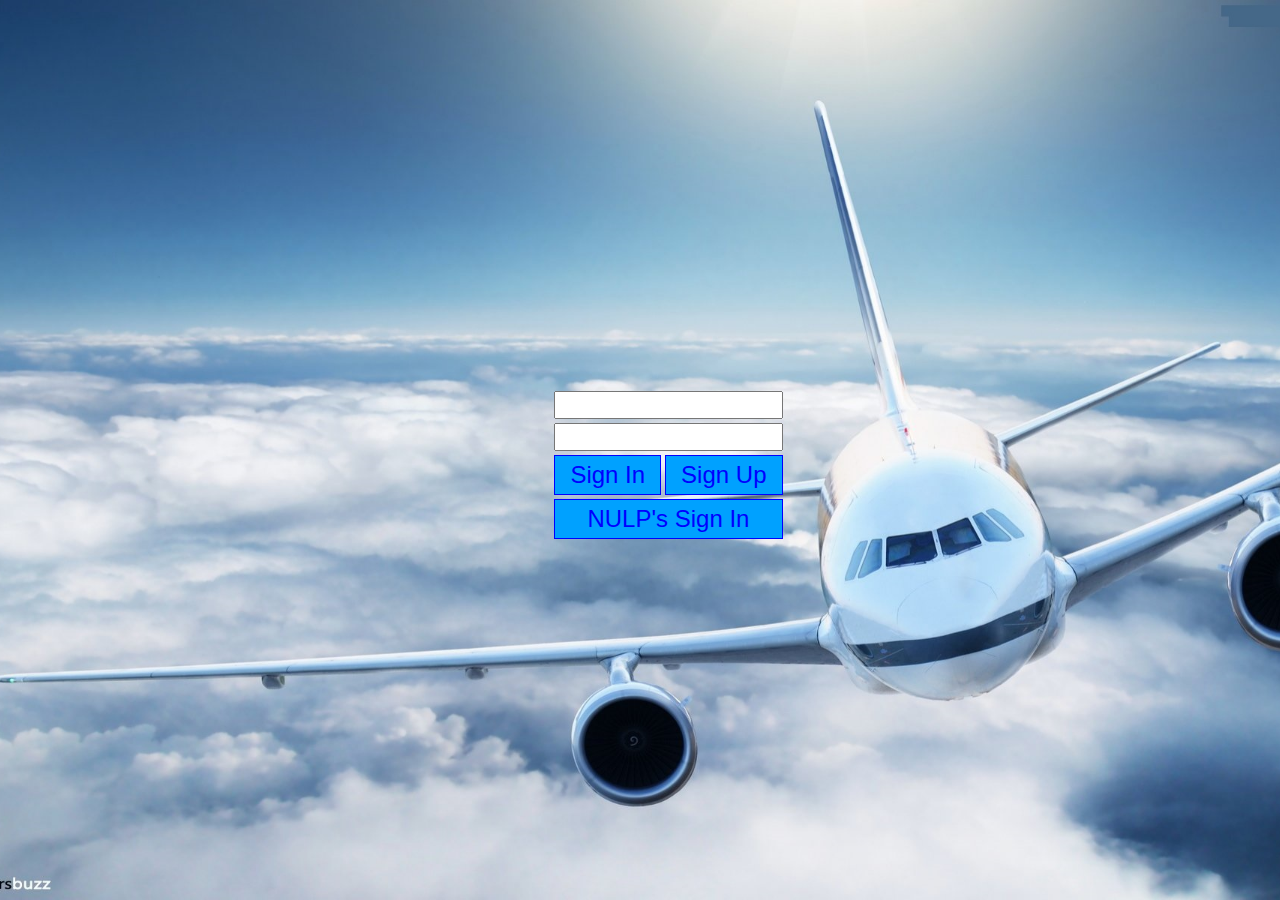
<file: index.html>
﻿<!DOCTYPE html>
<html lang="en">
    <head>
        <meta charset="utf-8" />
        <title>Airport: Log-In</title>
        <link rel="stylesheet" href="styles.css">
        <style>
            body {
                background-image: url(images/welcome-bg-image.JPG);
                background-position: center center;
                background-repeat: no-repeat;
                background-attachment: fixed;
                background-size: cover;
                background-color: #0094ff;
            }
        </style>
    </head>
    <body>
        <div class="center-wrapper">
            <table class="block-padding" align="center">
                <tr>
                    <td colspan="2">
                        <input class="block-width-full-input text-size-medium block-padding-big" type="text" />
                    </td>
                </tr>
                <tr>
                    <td colspan="2">
                        <input class="block-width-full-input text-size-medium block-padding-big" type="password" />
                    </td>
                </tr>
                <tr>
                    <td>
                        <button type="button" class="button text-size-huge block-width-full" onclick="location.href='main-page.html'">
                            Sign In
                        </button>
                    </td>
                    <td>
                        <button type="button" class="button text-size-huge block-width-full" onclick="location.href='registration-page.html'">
                            Sign Up
                        </button>
                    </td>
                </tr>
                <tr>
                    <td colspan="2">
                        <button type="button" class="button text-size-huge block-width-full" onclick="window.open('http://www.lp.edu.ua/', 'top=100', 'width=100', 'height=100')">
                            NULP's Sign In
                        </button>
                    </td>
                </tr>
            </table>
        </div>
    </body>
</html>
</file>
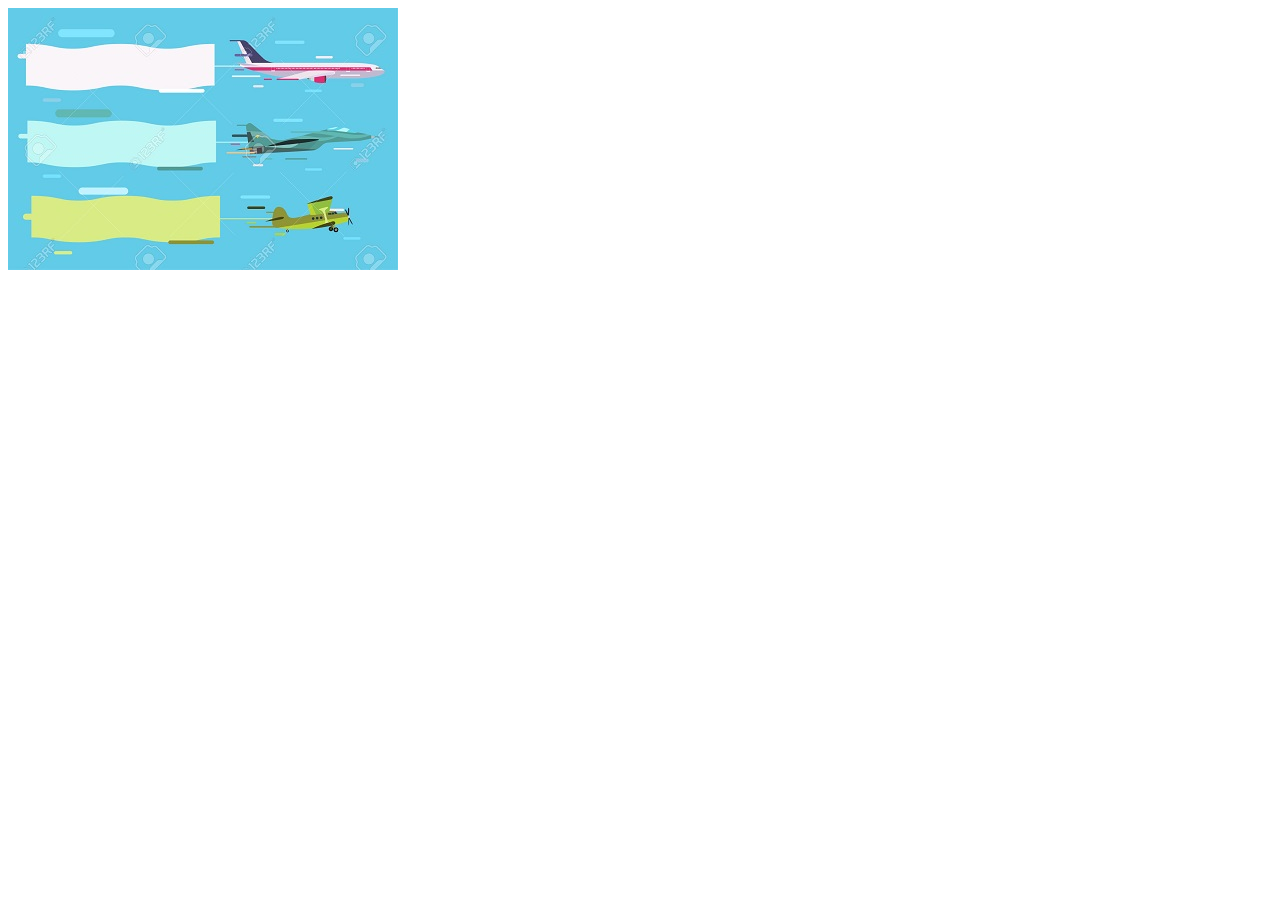
<file: advertising.html>
﻿<!DOCTYPE html>
<html lang="en">
<head>
    <meta charset="utf-8" />
    <title>Airport: Advertising</title>
</head>
<body>
    <div class="center-wrapper">
        <a href="http://www.lp.edu.ua/"><img src="images/advertising.jpg" /></a>
    </div>
</body>
</html>
</file>
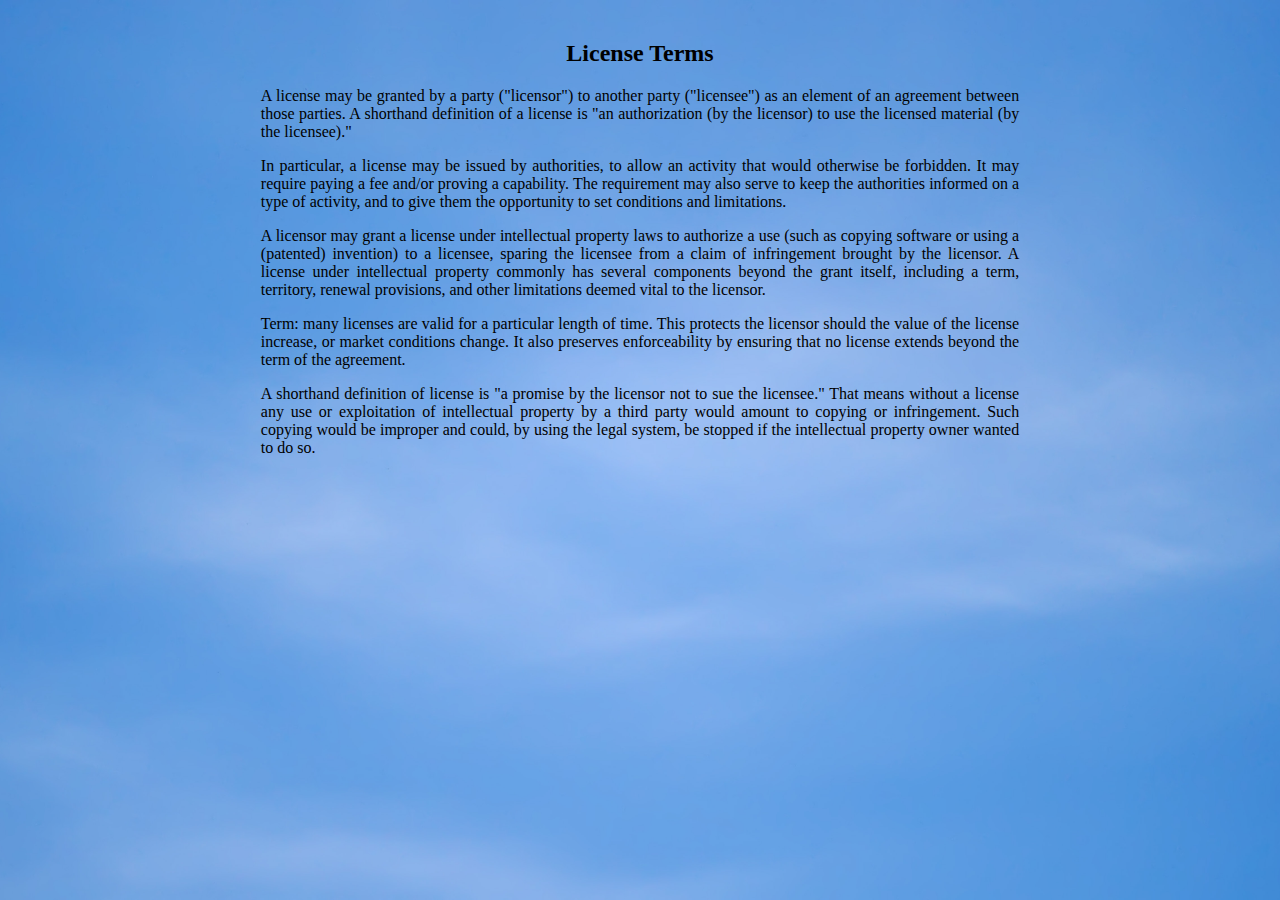
<file: license-page.html>
﻿<!DOCTYPE html>
<html lang="en">
<head>
    <meta charset="utf-8" />
    <title>Airport: License</title>
    <link rel="stylesheet" href="styles.css">
    <style>
        body {
            background-image: url(images/planes-bg-image.jpg);
            background-position: center center;
            background-repeat: no-repeat;
            background-attachment: fixed;
            background-size: cover;
            background-color: #0094ff;
        }
    </style>
</head>
<body>
    <div class="container">
        <h2 class="text-align-center">License Terms</h2>

        <div class="text-wrapper">
            <p class="text-align-justify">A license may be granted by a party ("licensor") to another party ("licensee") as an element of an agreement between those parties. A shorthand definition of a license is "an authorization (by the licensor) to use the licensed material (by the licensee)."</p>
            <p class="text-align-justify">In particular, a license may be issued by authorities, to allow an activity that would otherwise be forbidden. It may require paying a fee and/or proving a capability. The requirement may also serve to keep the authorities informed on a type of activity, and to give them the opportunity to set conditions and limitations.</p>
            <p class="text-align-justify">A licensor may grant a license under intellectual property laws to authorize a use (such as copying software or using a (patented) invention) to a licensee, sparing the licensee from a claim of infringement brought by the licensor. A license under intellectual property commonly has several components beyond the grant itself, including a term, territory, renewal provisions, and other limitations deemed vital to the licensor.</p>
            <p class="text-align-justify">Term: many licenses are valid for a particular length of time. This protects the licensor should the value of the license increase, or market conditions change. It also preserves enforceability by ensuring that no license extends beyond the term of the agreement.</p>
            <p class="text-align-justify">A shorthand definition of license is "a promise by the licensor not to sue the licensee." That means without a license any use or exploitation of intellectual property by a third party would amount to copying or infringement. Such copying would be improper and could, by using the legal system, be stopped if the intellectual property owner wanted to do so.</p>
        </div>

    </div>
</body>
</html>
</file>
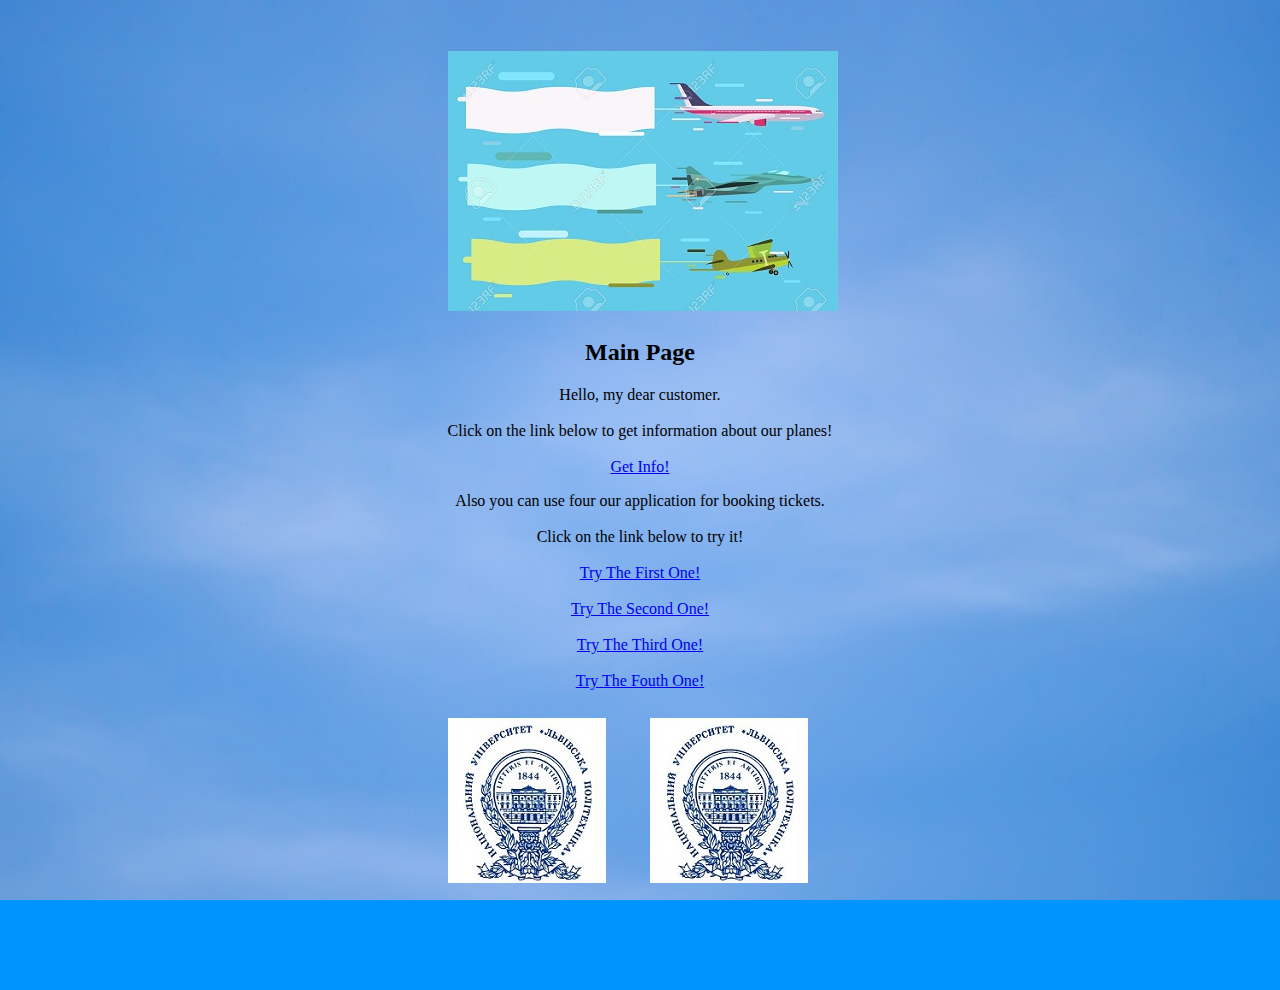
<file: main-page.html>
﻿<!DOCTYPE html>
<html lang="en">
<head>
    <meta charset="utf-8" />
    <title>Airport: Main</title>
    <link rel="stylesheet" href="styles.css">
    <style>
        body {
            background-image: url(images/planes-bg-image.jpg);
            background-position: center center;
            background-repeat: no-repeat;
            background-attachment: fixed;
            background-size: cover;
            background-color: #0094ff;
        }
    </style>
</head>
<body>
    <div class="container">

        <table align="center">
            <tr>
                <td align="center" colspan="2">
                    <iframe src="advertising.html" width="400" height="268" allowtransparency="true" frameborder="0" scrolling="no">
                        Sorry, your browser doesn't support iframe!
                    </iframe>
                </td>
            </tr>
            <tr>
                <td align="center" colspan="2">
                    <div class="text-wrapper">
                        <h2 class="text-align-center">Main Page</h2>

                        <p class="text-align-center">
                            Hello, my dear customer.<br /><br />
                            Click on the link below to get information about our planes!<br /><br />
                            <a href="planes-page.html">
                                Get Info!
                            </a>
                        </p>

                        <p class="text-align-center">
                            Also you can use four our application for booking tickets.<br /><br />
                            Click on the link below to try it!<br /><br />
                            <a href="script1-page.html">
                                Try The First One!
                            </a><br /><br />
                            <a href="script2-page.html">
                                Try The Second One!
                            </a><br /><br />
                            <a href="script3-page.html">
                                Try The Third One!
                            </a><br /><br />
                            <a href="script4-page.html">
                                Try The Fouth One!
                            </a>
                        </p>
                    </div>
                </td>
            </tr>
            <tr>
                <td>
                    <iframe src="nulp.html" width="184" height="193" allowtransparency="true" frameborder="0" scrolling="no">
                        Sorry, your browser doesn't support iframe!
                    </iframe>
                </td>
                <td>
                    <iframe src="nulp.html" width="184" height="193" allowtransparency="true" frameborder="0" scrolling="no">
                        Sorry, your browser doesn't support iframe!
                    </iframe>
                </td>
            </tr>
        </table>

    </div>
</body>
</html>
</file>
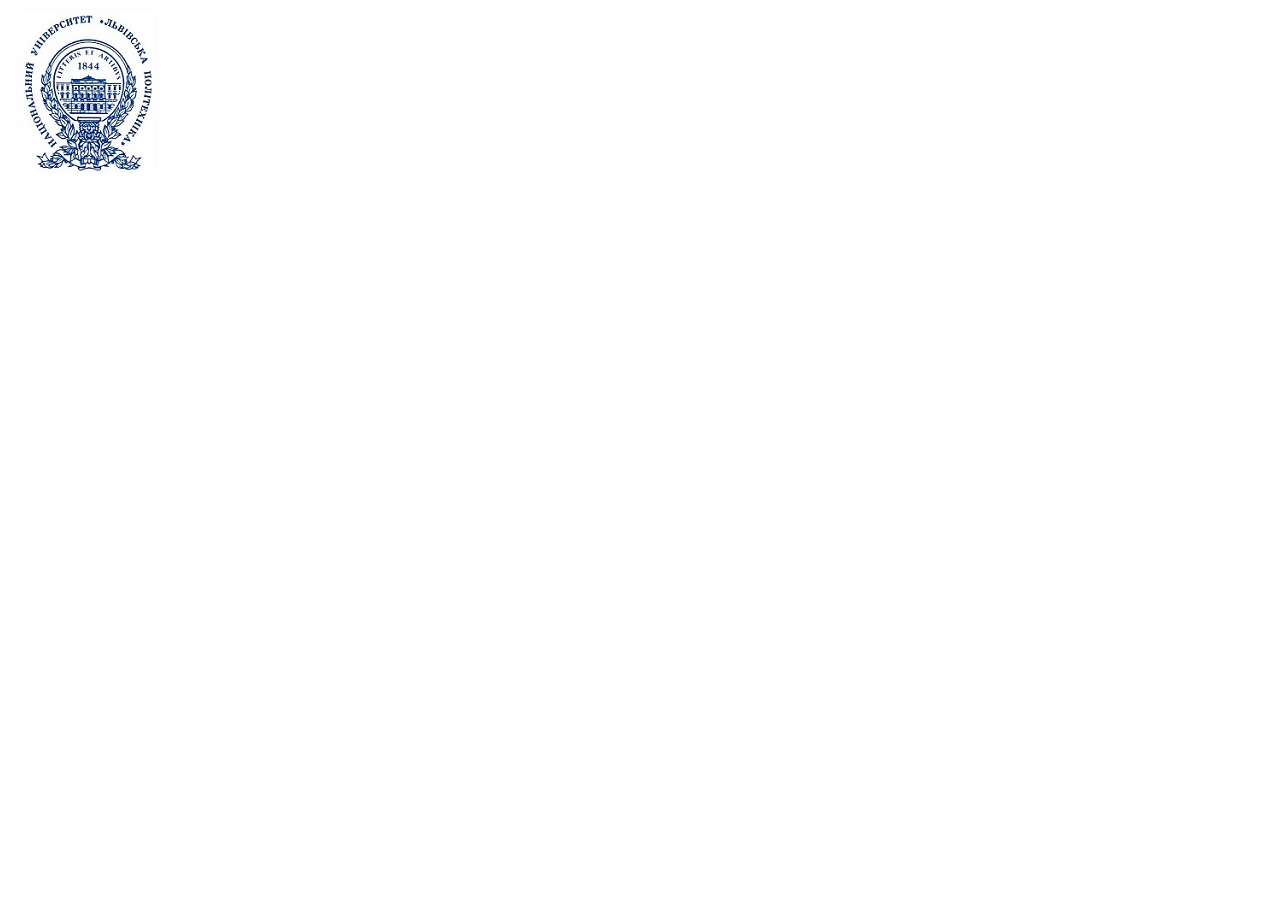
<file: nulp.html>
﻿<!DOCTYPE html>
<html lang="en">
    <head>
        <meta charset="utf-8" />
        <title>Airport: nulp</title>
    </head>
    <body>
        <div class="center-wrapper">
            <a href="http://www.lp.edu.ua/"><img src="images/nulp.jpg"/></a>
        </div>
    </body>
</html>
</file>
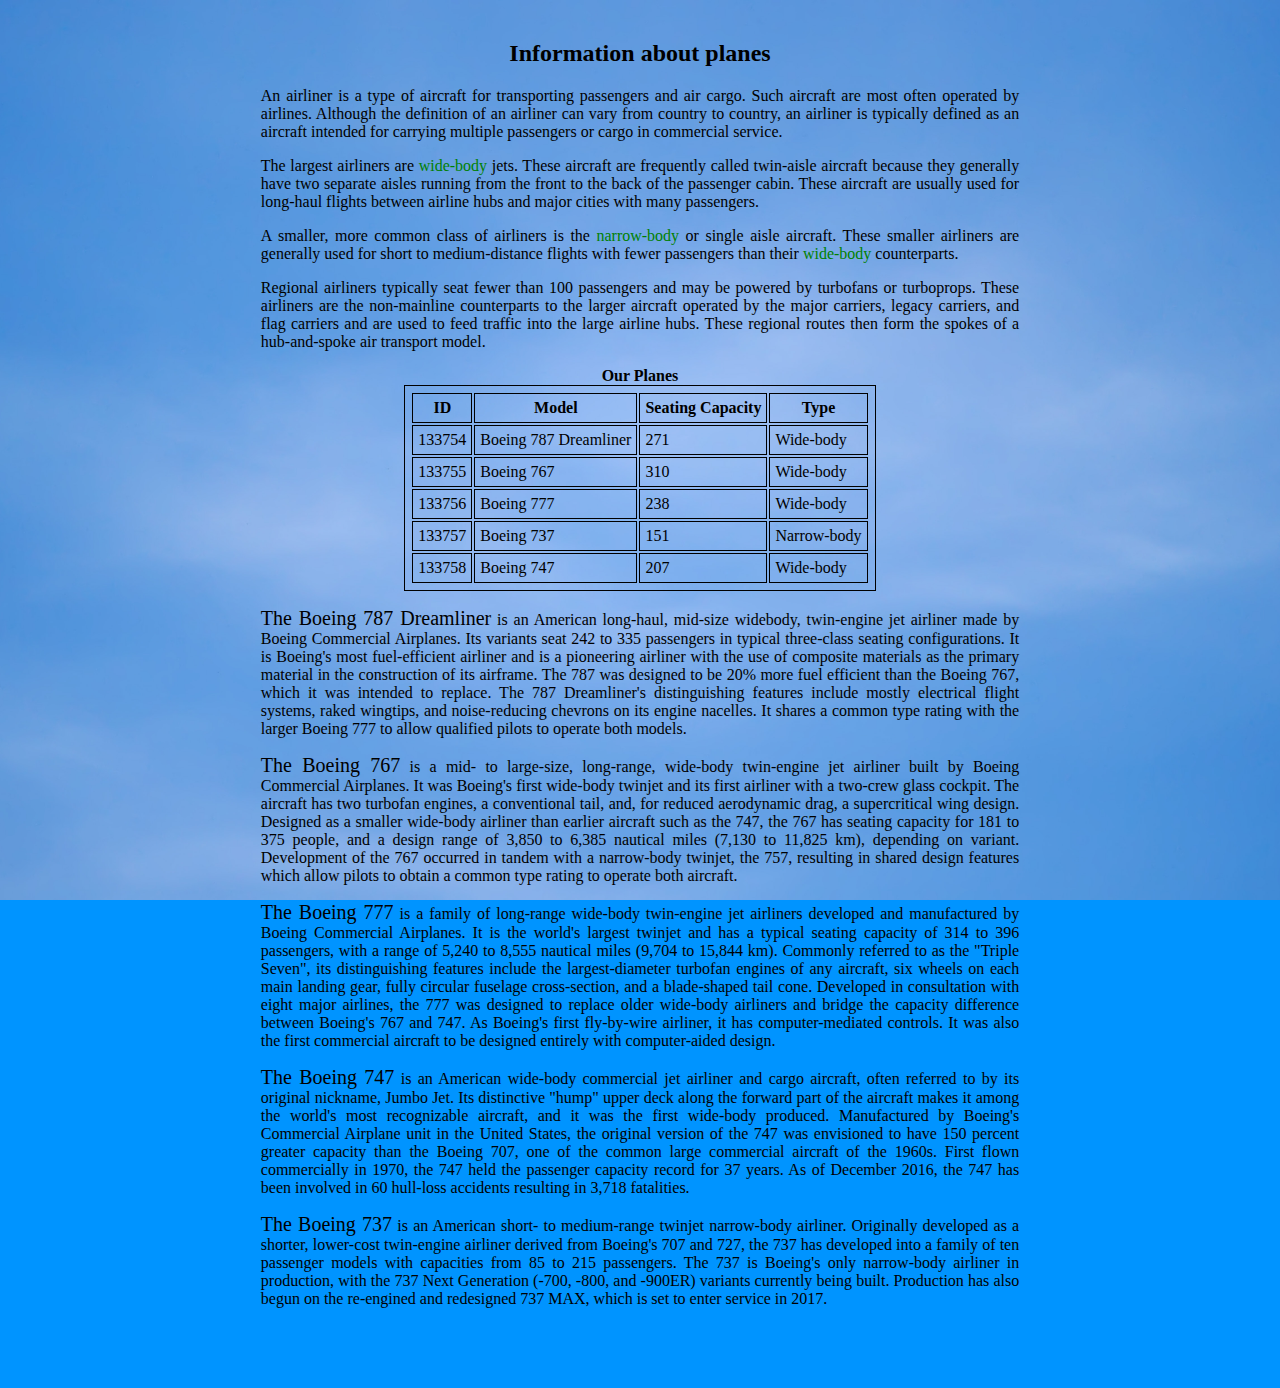
<file: planes-page.html>
﻿<!DOCTYPE html>
<html lang="en">
<head>
    <meta charset="utf-8" />
    <title>Airport: Planes</title>
    <link rel="stylesheet" href="styles.css">
    <style>
        body {
            background-image: url(images/planes-bg-image.jpg);
            background-position: center center;
            background-repeat: no-repeat;
            background-attachment: fixed;
            background-size: cover;
            background-color: #0094ff;
        }
    </style>
</head>
<body>
    <div class="container">
        <h2 class="text-align-center">Information about planes</h2>

        <div class="text-wrapper">
            <p class="text-align-justify">An airliner is a type of aircraft for transporting passengers and air cargo. Such aircraft are most often operated by airlines. Although the definition of an airliner can vary from country to country, an airliner is typically defined as an aircraft intended for carrying multiple passengers or cargo in commercial service.</p>
            <p class="text-align-justify">The largest airliners are <span class="text-color-green">wide-body</span> jets. These aircraft are frequently called twin-aisle aircraft because they generally have two separate aisles running from the front to the back of the passenger cabin. These aircraft are usually used for long-haul flights between airline hubs and major cities with many passengers.</p>
            <p class="text-align-justify">A smaller, more common class of airliners is the <span class="text-color-green">narrow-body</span> or single aisle aircraft. These smaller airliners are generally used for short to medium-distance flights with fewer passengers than their <span class="text-color-green">wide-body</span> counterparts.</p>
            <p class="text-align-justify">Regional airliners typically seat fewer than 100 passengers and may be powered by turbofans or turboprops. These airliners are the non-mainline counterparts to the larger aircraft operated by the major carriers, legacy carriers, and flag carriers and are used to feed traffic into the large airline hubs. These regional routes then form the spokes of a hub-and-spoke air transport model.</p>
        </div>

        <table class="table" align="center">
            <caption><b>Our Planes</b></caption>
            <tr>
                <th class="table">ID</th>
                <th class="table">Model</th>
                <th class="table">Seating Capacity</th>
                <th class="table">Type</th>
            </tr>
            <tr>
                <td class="table">133754</td>
                <td class="table">Boeing 787 Dreamliner</td>
                <td class="table">271</td>
                <td class="table">Wide-body</td>
            </tr>
            <tr>
                <td class="table">133755</td>
                <td class="table">Boeing 767</td>
                <td class="table">310</td>
                <td class="table">Wide-body</td>
            </tr>
            <tr>
                <td class="table">133756</td>
                <td class="table">Boeing 777</td>
                <td class="table">238</td>
                <td class="table">Wide-body</td>
            </tr>
            <tr>
                <td class="table">133757</td>
                <td class="table">Boeing 737</td>
                <td class="table">151</td>
                <td class="table">Narrow-body</td>
            </tr>
            <tr>
                <td class="table">133758</td>
                <td class="table">Boeing 747</td>
                <td class="table">207</td>
                <td class="table">Wide-body</td>
            </tr>
        </table>

        <div class="text-wrapper">
            <p class="text-align-justify"><span class="text-size-big">The Boeing 787 Dreamliner</span> is an American long-haul, mid-size widebody, twin-engine jet airliner made by Boeing Commercial Airplanes. Its variants seat 242 to 335 passengers in typical three-class seating configurations. It is Boeing's most fuel-efficient airliner and is a pioneering airliner with the use of composite materials as the primary material in the construction of its airframe. The 787 was designed to be 20% more fuel efficient than the Boeing 767, which it was intended to replace. The 787 Dreamliner's distinguishing features include mostly electrical flight systems, raked wingtips, and noise-reducing chevrons on its engine nacelles. It shares a common type rating with the larger Boeing 777 to allow qualified pilots to operate both models.</p>
            <p class="text-align-justify"><span class="text-size-big">The Boeing 767</span> is a mid- to large-size, long-range, wide-body twin-engine jet airliner built by Boeing Commercial Airplanes. It was Boeing's first wide-body twinjet and its first airliner with a two-crew glass cockpit. The aircraft has two turbofan engines, a conventional tail, and, for reduced aerodynamic drag, a supercritical wing design. Designed as a smaller wide-body airliner than earlier aircraft such as the 747, the 767 has seating capacity for 181 to 375 people, and a design range of 3,850 to 6,385 nautical miles (7,130 to 11,825 km), depending on variant. Development of the 767 occurred in tandem with a narrow-body twinjet, the 757, resulting in shared design features which allow pilots to obtain a common type rating to operate both aircraft.</p>
            <p class="text-align-justify"><span class="text-size-big">The Boeing 777</span> is a family of long-range wide-body twin-engine jet airliners developed and manufactured by Boeing Commercial Airplanes. It is the world's largest twinjet and has a typical seating capacity of 314 to 396 passengers, with a range of 5,240 to 8,555 nautical miles (9,704 to 15,844 km). Commonly referred to as the "Triple Seven", its distinguishing features include the largest-diameter turbofan engines of any aircraft, six wheels on each main landing gear, fully circular fuselage cross-section, and a blade-shaped tail cone. Developed in consultation with eight major airlines, the 777 was designed to replace older wide-body airliners and bridge the capacity difference between Boeing's 767 and 747. As Boeing's first fly-by-wire airliner, it has computer-mediated controls. It was also the first commercial aircraft to be designed entirely with computer-aided design.</p>
            <p class="text-align-justify"><span class="text-size-big">The Boeing 747</span> is an American wide-body commercial jet airliner and cargo aircraft, often referred to by its original nickname, Jumbo Jet. Its distinctive "hump" upper deck along the forward part of the aircraft makes it among the world's most recognizable aircraft, and it was the first wide-body produced. Manufactured by Boeing's Commercial Airplane unit in the United States, the original version of the 747 was envisioned to have 150 percent greater capacity than the Boeing 707, one of the common large commercial aircraft of the 1960s. First flown commercially in 1970, the 747 held the passenger capacity record for 37 years. As of December 2016, the 747 has been involved in 60 hull-loss accidents resulting in 3,718 fatalities.</p>
            <p class="text-align-justify"><span class="text-size-big">The Boeing 737</span> is an American short- to medium-range twinjet narrow-body airliner. Originally developed as a shorter, lower-cost twin-engine airliner derived from Boeing's 707 and 727, the 737 has developed into a family of ten passenger models with capacities from 85 to 215 passengers. The 737 is Boeing's only narrow-body airliner in production, with the 737 Next Generation (-700, -800, and -900ER) variants currently being built. Production has also begun on the re-engined and redesigned 737 MAX, which is set to enter service in 2017.</p>
        </div>
    </div>
</body>
</html>
</file>
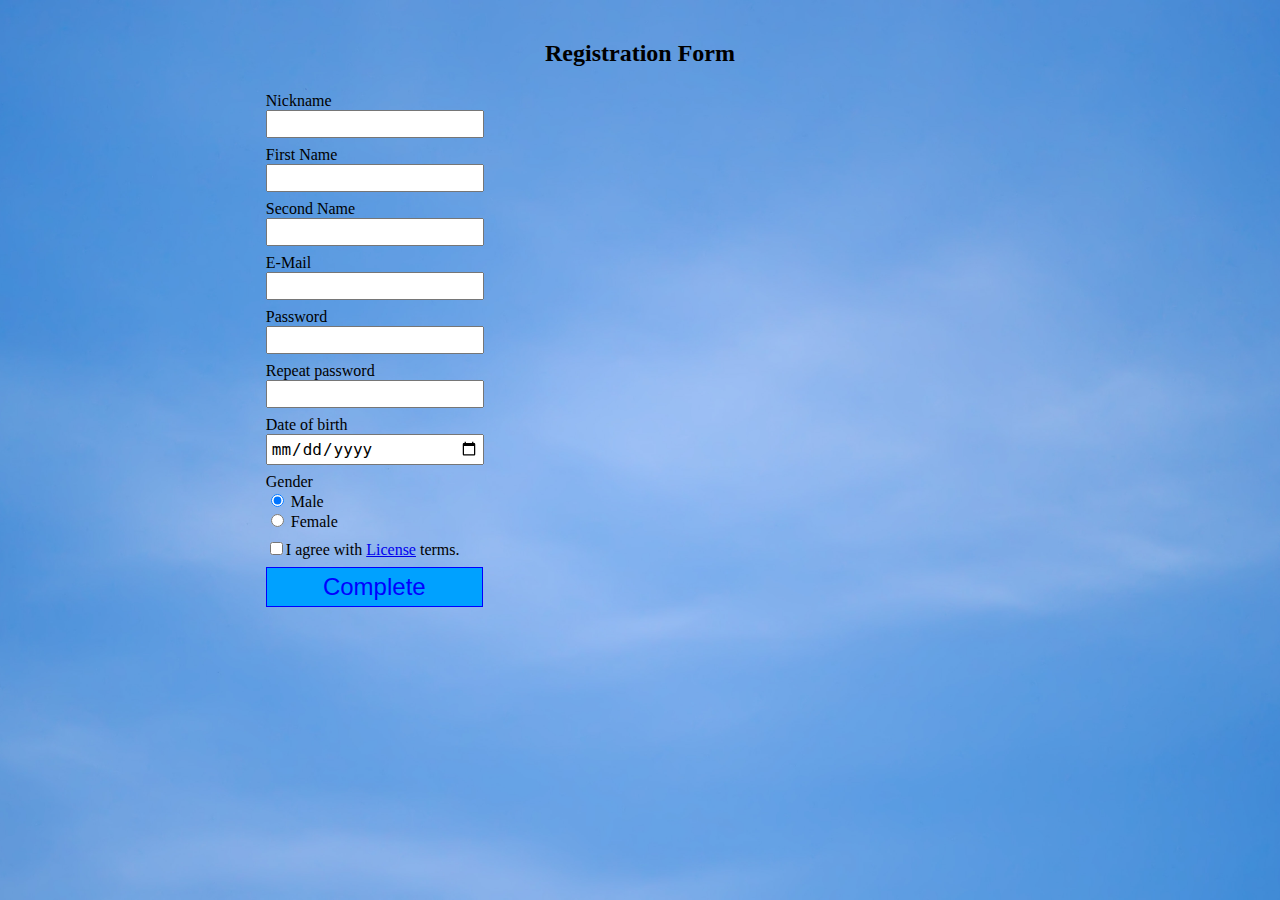
<file: registration-page.html>
﻿<!DOCTYPE html>
<html lang="en">
<head>
    <meta charset="utf-8" />
    <title>Airport: Registration</title>
    <link rel="stylesheet" href="styles.css">
    <style>
        body {
            background-image: url(images/planes-bg-image.jpg);
            background-position: center center;
            background-repeat: no-repeat;
            background-attachment: fixed;
            background-size: cover;
            background-color: #0094ff;
        }
    </style>
</head>
<body>
    <div class="container">
        <h2 class="text-align-center">Registration Form</h2>

        <table>
            <tr>
                <td class="block-padding-big">
                    <span class="text-size-medium">Nickname</span><br />
                    <input class="block-width-full-input text-size-medium block-padding-big" type="text" />
                </td>
            </tr>
            <tr>
                <td class="block-padding-big">
                    <span class="text-size-medium">First Name</span><br />
                    <input class="block-width-full-input text-size-medium block-padding-big" type="text" />
                </td>
            </tr>
            <tr>
                <td class="block-padding-big">
                    <span class="text-size-medium">Second Name</span><br />
                    <input class="block-width-full-input text-size-medium block-padding-big" type="text" />
                </td>
            </tr>
            <tr>
                <td class="block-padding-big">
                    <span class="text-size-medium">E-Mail</span><br />
                    <input class="block-width-full-input text-size-medium block-padding-big" type="email" />
                </td>
            </tr>
            <tr>
                <td class="block-padding-big">
                    <span class="text-size-medium">Password</span><br />
                    <input class="block-width-full-input text-size-medium block-padding-big" type="password" />
                </td>
            </tr>
            <tr>
                <td class="block-padding-big">
                    <span class="text-size-medium">Repeat password</span><br />
                    <input class="block-width-full-input text-size-medium block-padding-big" type="password" />
                </td>
            </tr>
            <tr>
                <td class="block-padding-big">
                    <span class="text-size-medium">Date of birth</span><br />
                    <input class="block-width-full-input text-size-medium block-padding-big" type="date" />
                </td>
            </tr>
            <tr>
                <td class="block-padding-big">
                    <span class="text-size-medium">Gender</span><br />
                    <input type="radio" name="gender" checked> Male<br>
                    <input type="radio" name="gender"> Female
                </td>
            </tr>
            <tr>
                <td class="block-padding-big">
                    <input id="licenseCheck" type="checkbox">I agree with <a href="license-page.html">License</a> terms.<br>
                </td>
            </tr>
            <tr>
                <td class="block-padding-big">
                    <button type="button" class="button text-size-huge block-width-full" onclick="check()">
                        Complete
                    </button>
                </td>
            </tr>
        </table>

    </div>

    <script language="JavaScript">
        function check()
        {
            var input = document.getElementById("licenseCheck");
            if (input.checked) {
                location.href = "main-page.html";
            } else {
                alert("You must agree with license for compete the registration.");
            }
        }
    </script>
</body>
</html>
</file>
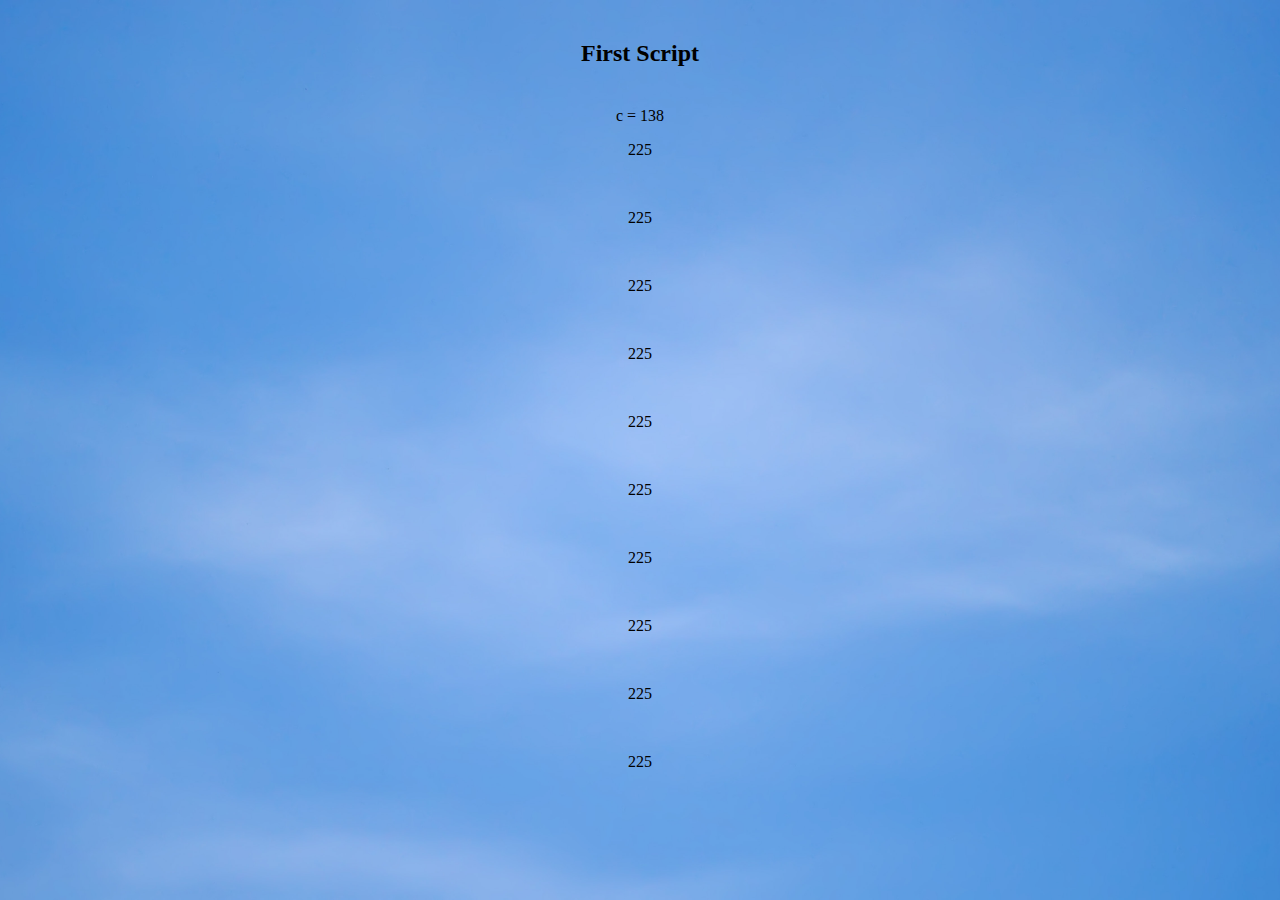
<file: script1-page.html>
﻿<!DOCTYPE html>
<html lang="en">
<head>
    <meta charset="utf-8" />
    <title>Airport: First Script</title>
    <link rel="stylesheet" href="styles.css">
    <style>
        body {
            background-image: url(images/planes-bg-image.jpg);
            background-position: center center;
            background-repeat: no-repeat;
            background-attachment: fixed;
            background-size: cover;
            background-color: #0094ff;
        }
    </style>
</head>
<body>
    <div class="container">
        <h2 class="text-align-center">First Script</h2>

        <div class="container" style="text-align:center">
            <script language="JavaScript">
                var v_1 = 15, u_1 = "3", c;
                c = v_1 + u_1;
                c = c - v_1;
                document.writeln("c = " + c);

                theTime = new Date();
                var i = 0;
                while(i < 10)
                {
                    document.writeln("<p class='text-align-justify' style='text-align:center'>" + theTime.getMilliseconds() + "</p><br />");
                    i++;
                }
            </script>
        </div>
    </div>
</body>
</html>
</file>
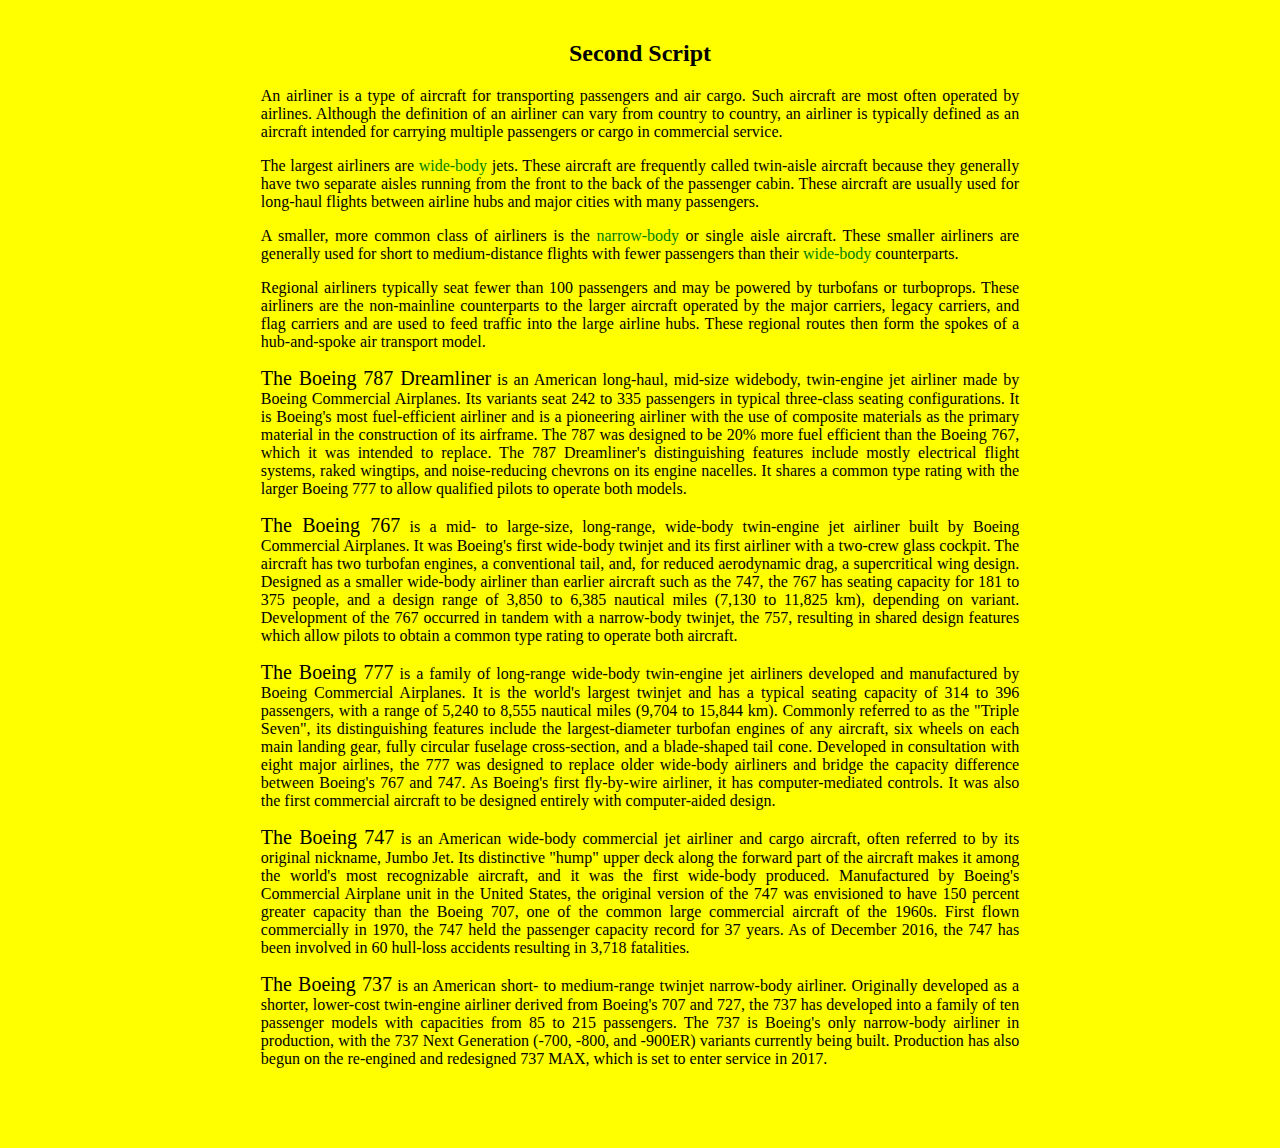
<file: script2-page.html>
﻿<!DOCTYPE html>
<html lang="en">
<head>
    <meta charset="utf-8" />
    <title>Airport: Second Script</title>
    <link rel="stylesheet" href="styles.css">
</head>
<body>
    <div class="container">
        <h2 class="text-align-center">Second Script</h2>

        <script language="JavaScript">
            theTime = new Date();

            currentSeconds = theTime.getSeconds();
            currentSeconds = currentSeconds / 60;
            currentSeconds = currentSeconds / 3;
            currentSeconds = currentSeconds.toPrecision(1);

            switch (currentSeconds)
            {
                case "0.1":
                    document.writeln("<body text='Green'>");
                    break;
                case "0.2":
                    document.writeln("<body text='Red'>");
                    break;
                case "0.3":
                    document.writeln("<body text='Blue'>");
                    break;
                default:
                    document.writeln("<body text='Black'>");
                    break;
            }

            currentMinutes = theTime.getMinutes();
            currentMinutes = currentMinutes % 2;

            if (currentMinutes == 0)
                document.writeln("<body bgcolor='white'");
            else
                document.writeln("<body bgcolor='yellow'>");
        </script>

        <div class="text-wrapper">
            <p class="text-align-justify">An airliner is a type of aircraft for transporting passengers and air cargo. Such aircraft are most often operated by airlines. Although the definition of an airliner can vary from country to country, an airliner is typically defined as an aircraft intended for carrying multiple passengers or cargo in commercial service.</p>
            <p class="text-align-justify">The largest airliners are <span class="text-color-green">wide-body</span> jets. These aircraft are frequently called twin-aisle aircraft because they generally have two separate aisles running from the front to the back of the passenger cabin. These aircraft are usually used for long-haul flights between airline hubs and major cities with many passengers.</p>
            <p class="text-align-justify">A smaller, more common class of airliners is the <span class="text-color-green">narrow-body</span> or single aisle aircraft. These smaller airliners are generally used for short to medium-distance flights with fewer passengers than their <span class="text-color-green">wide-body</span> counterparts.</p>
            <p class="text-align-justify">Regional airliners typically seat fewer than 100 passengers and may be powered by turbofans or turboprops. These airliners are the non-mainline counterparts to the larger aircraft operated by the major carriers, legacy carriers, and flag carriers and are used to feed traffic into the large airline hubs. These regional routes then form the spokes of a hub-and-spoke air transport model.</p>
            <p class="text-align-justify"><span class="text-size-big">The Boeing 787 Dreamliner</span> is an American long-haul, mid-size widebody, twin-engine jet airliner made by Boeing Commercial Airplanes. Its variants seat 242 to 335 passengers in typical three-class seating configurations. It is Boeing's most fuel-efficient airliner and is a pioneering airliner with the use of composite materials as the primary material in the construction of its airframe. The 787 was designed to be 20% more fuel efficient than the Boeing 767, which it was intended to replace. The 787 Dreamliner's distinguishing features include mostly electrical flight systems, raked wingtips, and noise-reducing chevrons on its engine nacelles. It shares a common type rating with the larger Boeing 777 to allow qualified pilots to operate both models.</p>
            <p class="text-align-justify"><span class="text-size-big">The Boeing 767</span> is a mid- to large-size, long-range, wide-body twin-engine jet airliner built by Boeing Commercial Airplanes. It was Boeing's first wide-body twinjet and its first airliner with a two-crew glass cockpit. The aircraft has two turbofan engines, a conventional tail, and, for reduced aerodynamic drag, a supercritical wing design. Designed as a smaller wide-body airliner than earlier aircraft such as the 747, the 767 has seating capacity for 181 to 375 people, and a design range of 3,850 to 6,385 nautical miles (7,130 to 11,825 km), depending on variant. Development of the 767 occurred in tandem with a narrow-body twinjet, the 757, resulting in shared design features which allow pilots to obtain a common type rating to operate both aircraft.</p>
            <p class="text-align-justify"><span class="text-size-big">The Boeing 777</span> is a family of long-range wide-body twin-engine jet airliners developed and manufactured by Boeing Commercial Airplanes. It is the world's largest twinjet and has a typical seating capacity of 314 to 396 passengers, with a range of 5,240 to 8,555 nautical miles (9,704 to 15,844 km). Commonly referred to as the "Triple Seven", its distinguishing features include the largest-diameter turbofan engines of any aircraft, six wheels on each main landing gear, fully circular fuselage cross-section, and a blade-shaped tail cone. Developed in consultation with eight major airlines, the 777 was designed to replace older wide-body airliners and bridge the capacity difference between Boeing's 767 and 747. As Boeing's first fly-by-wire airliner, it has computer-mediated controls. It was also the first commercial aircraft to be designed entirely with computer-aided design.</p>
            <p class="text-align-justify"><span class="text-size-big">The Boeing 747</span> is an American wide-body commercial jet airliner and cargo aircraft, often referred to by its original nickname, Jumbo Jet. Its distinctive "hump" upper deck along the forward part of the aircraft makes it among the world's most recognizable aircraft, and it was the first wide-body produced. Manufactured by Boeing's Commercial Airplane unit in the United States, the original version of the 747 was envisioned to have 150 percent greater capacity than the Boeing 707, one of the common large commercial aircraft of the 1960s. First flown commercially in 1970, the 747 held the passenger capacity record for 37 years. As of December 2016, the 747 has been involved in 60 hull-loss accidents resulting in 3,718 fatalities.</p>
            <p class="text-align-justify"><span class="text-size-big">The Boeing 737</span> is an American short- to medium-range twinjet narrow-body airliner. Originally developed as a shorter, lower-cost twin-engine airliner derived from Boeing's 707 and 727, the 737 has developed into a family of ten passenger models with capacities from 85 to 215 passengers. The 737 is Boeing's only narrow-body airliner in production, with the 737 Next Generation (-700, -800, and -900ER) variants currently being built. Production has also begun on the re-engined and redesigned 737 MAX, which is set to enter service in 2017.</p>
        </div>
    </div>
</body>
</html>
</file>
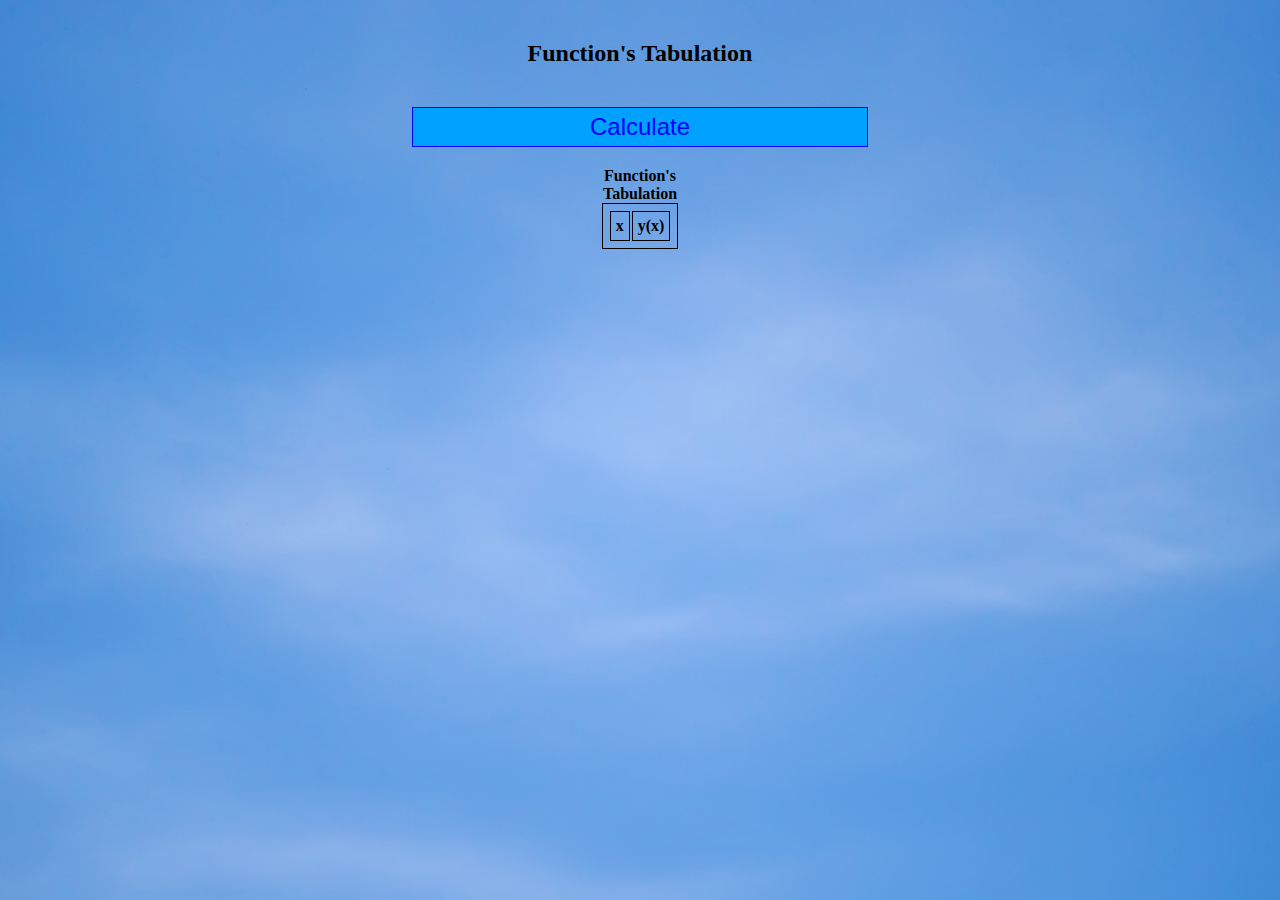
<file: script3-page.html>
﻿<!DOCTYPE html>
<html lang="en">
<head>
    <meta charset="utf-8" />
    <title>Airport: Planes</title>
    <link rel="stylesheet" href="styles.css">
    <style>
        body {
            background-image: url(images/planes-bg-image.jpg);
            background-position: center center;
            background-repeat: no-repeat;
            background-attachment: fixed;
            background-size: cover;
            background-color: #0094ff;
        }
    </style>
</head>
<body>
    <div class="container">
        <h2 class="text-align-center">Function's Tabulation</h2>

        <div class="container">
            <button style="margin-bottom:20px" type="button" class="button text-size-huge block-width-full" onclick="calc()">
                Calculate
            </button>

            <table id="tableFunctionTabulation" class="table" align="center">
                <caption><b>Function's Tabulation</b></caption>
                <tr>
                    <th class="table">x</th>
                    <th class="table">y(x)</th>
                </tr>
            </table>

            <p id="resultPar1" class="text-align-justify" style="text-align:center">
            </p>
            <p id="resultPar2" class="text-align-justify" style="text-align:center">
            </p>
        </div>

        <script language="JavaScript">
            function calc() {
                var a = -2.5,
                    b = -1,
                    n = 10;

                var tableFT = document.getElementById("tableFunctionTabulation");

                var h = (b - a) / n;
                var maxY = Number.NEGATIVE_INFINITY,
                    minY = Number.POSITIVE_INFINITY,
                    appMaxX, appMinX;

                for (var i = 0; i <= n; i++) {
                    var row = tableFT.insertRow(i+1);
                    var cellx = row.insertCell(0),
                        celly = row.insertCell(1);
                    var x = a + i*h,
                        y = Math.asin(x + 2) + Math.pow(x, 2);
                    cellx.innerHTML = x.toPrecision(6);
                    if (Number.isNaN(y))
                    {
                        celly.innerHTML = "Infinity";
                        continue;
                    }
                    celly.innerHTML = y.toPrecision(6);
                    if (y > maxY)
                    {
                        maxY = y.toPrecision(6);
                        appMaxX = x.toPrecision(6);
                    }
                    if (y < minY)
                    {
                        minY = y.toPrecision(6);
                        appMinX = x.toPrecision(6);
                    }
                }

                document.getElementById("resultPar1").textContent = "Maximum value of y(x) = y(" + appMaxX + ") = " + maxY + ".";
                document.getElementById("resultPar2").textContent = "Minimum value of y(x) = y(" + appMinX + ") = " + minY + ".";

                var list = tableFT.getElementsByTagName("td");
                
                for (var j = 0; j < list.length; j++)
                {
                    list[j].className = "table";
                    list[j].style.paddingBottom = "5px";
                    list[j].style.paddingTop = "5px";
                    list[j].style.paddingLeft = "20px";
                    list[j].style.paddingRight = "20px";
                }
            }
        </script>
    </div>
</body>
</html>
</file>
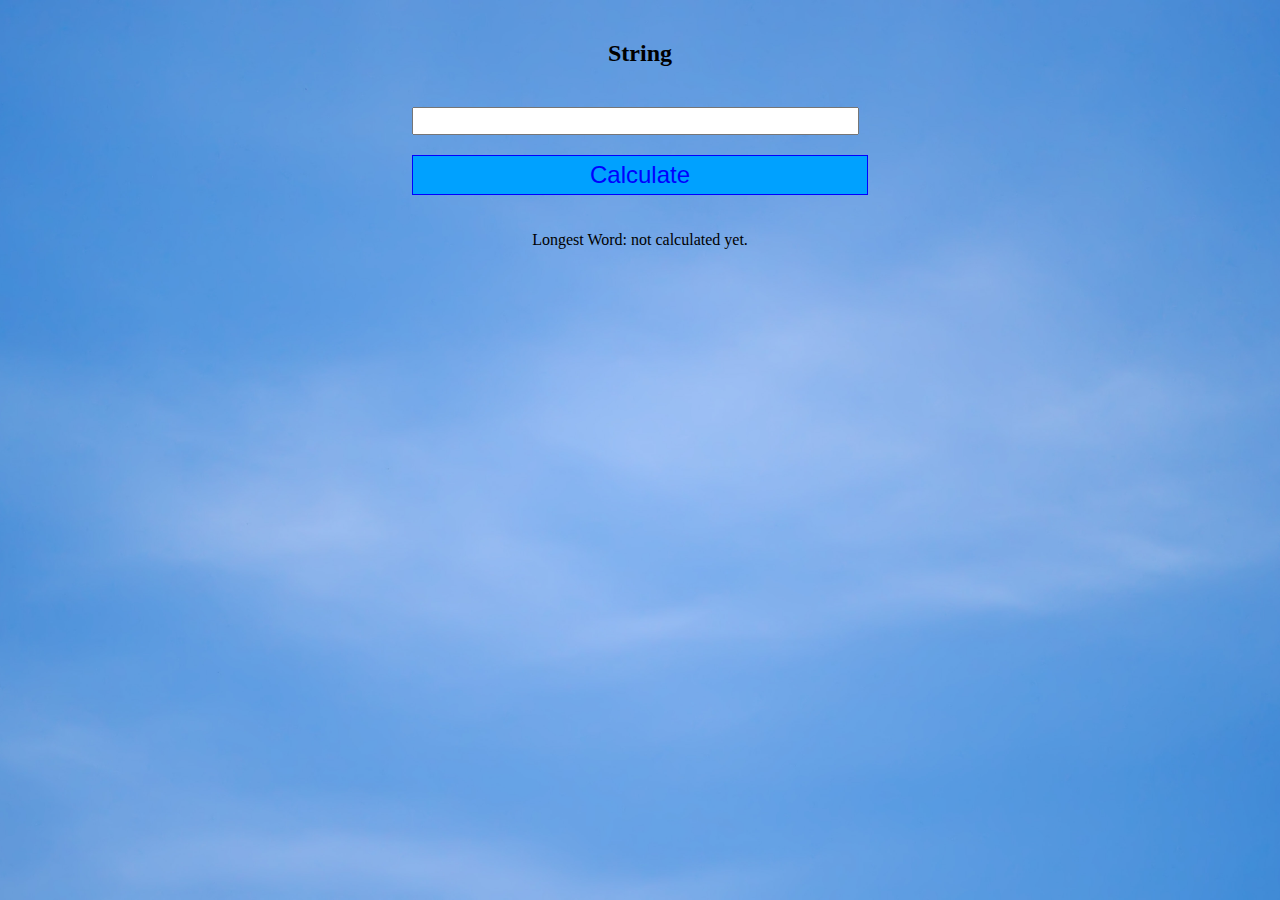
<file: script4-page.html>
﻿<!DOCTYPE html>
<html lang="en">
<head>
    <meta charset="utf-8" />
    <title>Airport: String</title>
    <link rel="stylesheet" href="styles.css">
    <style>
        body {
            background-image: url(images/planes-bg-image.jpg);
            background-position: center center;
            background-repeat: no-repeat;
            background-attachment: fixed;
            background-size: cover;
            background-color: #0094ff;
        }
    </style>
</head>
<body>
    <div class="container">
        <h2 class="text-align-center">String</h2>

        <div class="container">
            <input id="inputData" class="block-width-full-input text-size-medium block-padding-big" type="text" />

            <button style="margin-bottom:20px; margin-top:20px" type="button" class="button text-size-huge block-width-full" onclick="findOutLongestWord()">
                Calculate
            </button>

            <p id="resultPar" class="text-align-justify" style="text-align:center">
                Longest Word: not calculated yet.
            </p><br />
        </div>

        <script language="JavaScript">
            function findOutLongestWord() {

                var inputData = document.getElementById("inputData"),
                    text = inputData.value;

                var maxLength = 0,
                    currentLength = 0,
                    longestWord = "",
                    temporaryWord = "";

                for (var i = 0; i < text.length; i++) {
                    if (text[i] == " ") {
                        if (currentLength > maxLength) {
                            maxLength = currentLength;
                            longestWord = temporaryWord;
                        }
                        currentLength = 0;
                        temporaryWord = "";
                    }
                    else {
                        currentLength++;
                        temporaryWord += text[i];
                    }
                }
                if (currentLength > maxLength)
                {
                    currentLength = maxLength;
                    longestWord = temporaryWord;
                }

                document.getElementById("resultPar").textContent = "Longest Word: " + longestWord + ". Its length is " + maxLength + " symbols.";
            }
        </script>
    </div>
</body>
</html>
</file>
<file: styles.css>
﻿.center-wrapper {
    position: absolute;
    top: 43%;
    left: 43%;
}

.button {
    background-color: #00a1ff;
    border: 1px solid #0000ff;
    color: #0000ff;
    padding: 5px 15px;
}

.container{
    width: 60%;
    position: relative;
    left: 20%;
    margin-top: 40px;
    margin-bottom:80px;
}

.table {
    border: 1px solid black;
    padding: 5px;
}

table.td {
    padding: 5px;
}

.text-align-center {
    text-align: center;
}

.text-align-justify {
    text-align: justify;
}

.text-size-medium {
    font-size: 16px;
}

.text-size-big {
    font-size: 20px;
}

.text-size-huge {
    font-size: 24px;
}

.text-color-green {
    color: green;
}

.block-padding {
    padding: 1px;
}

.block-padding-big {
    padding: 3px;
}

.block-width-full {
    width: 100%;
}

.block-width-full-input {
    width: 96%;
}
</file>
